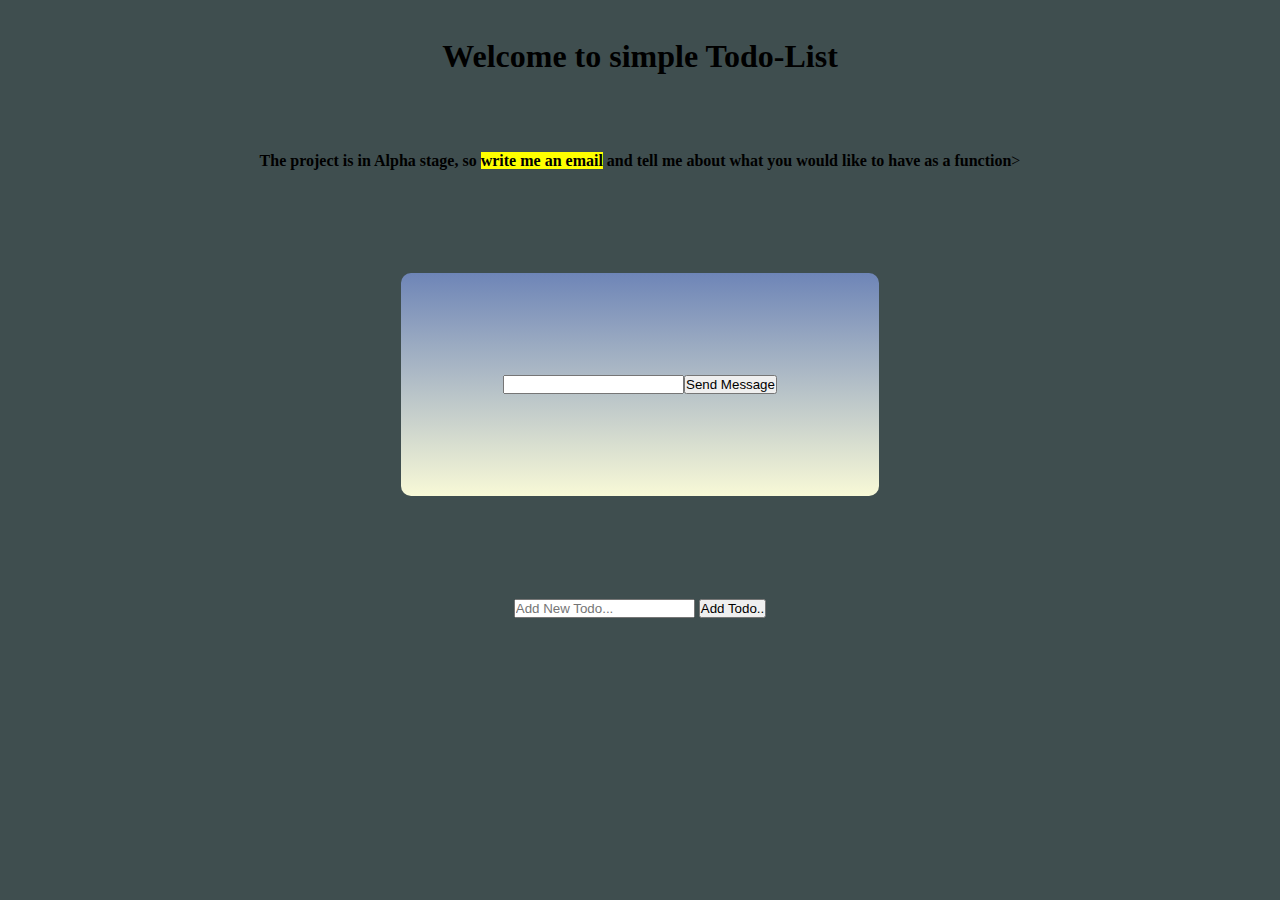
<file: index.html>
<!DOCTYPE html>
<html lang="en">
<head>
    <meta charset="UTF-8">
    <title>Michael's TodoList</title>

    <!-- CSS only -->
    <link href="https://cdn.jsdelivr.net/npm/bootstrap@5.2.0/dist/css/bootstrap.min.css" rel="stylesheet"
          integrity="sha384-gH2yIJqKdNHPEq0n4Mqa/HGKIhSkIHeL5AyhkYV8i59U5AR6csBvApHHNl/vI1Bx" crossorigin="anonymous">

    <!--Main Stylesheet-->
    <link rel="stylesheet" href="styles.css">
</head>
<body>
<div class="fullHeight container-fluid">
    <div class="container">

        <!--banner-->
        <h1 class="display-6 text-muted">Welcome to simple Todo-List</h1>
        <p class=""><strong>The project is in Alpha stage, so <mark>write me an email</mark> and tell me about what you would like to have as a function</strong>></p>

        <!--contact input-->
        <div class="contactDiv">
        <input id="emailInput" type="text" class="form-control"/>
        <button onclick="sendMail()" type="submit" class="btn btn-light">Send Message</button>
        </div>

            <!--Todolist Body-->
        <div class="todoListDiv">
        <input placeholder="Add New Todo..." id="myInput" class="form-control">
        <button onclick="addTodoinList()" id="myButton" class="btn btn-sm">Add Todo..</button>
        <ul id="myUl">

        </ul>
        </div>
    </div>
</div>

<script src="app.js"></script>

</body>
</html>
</file>
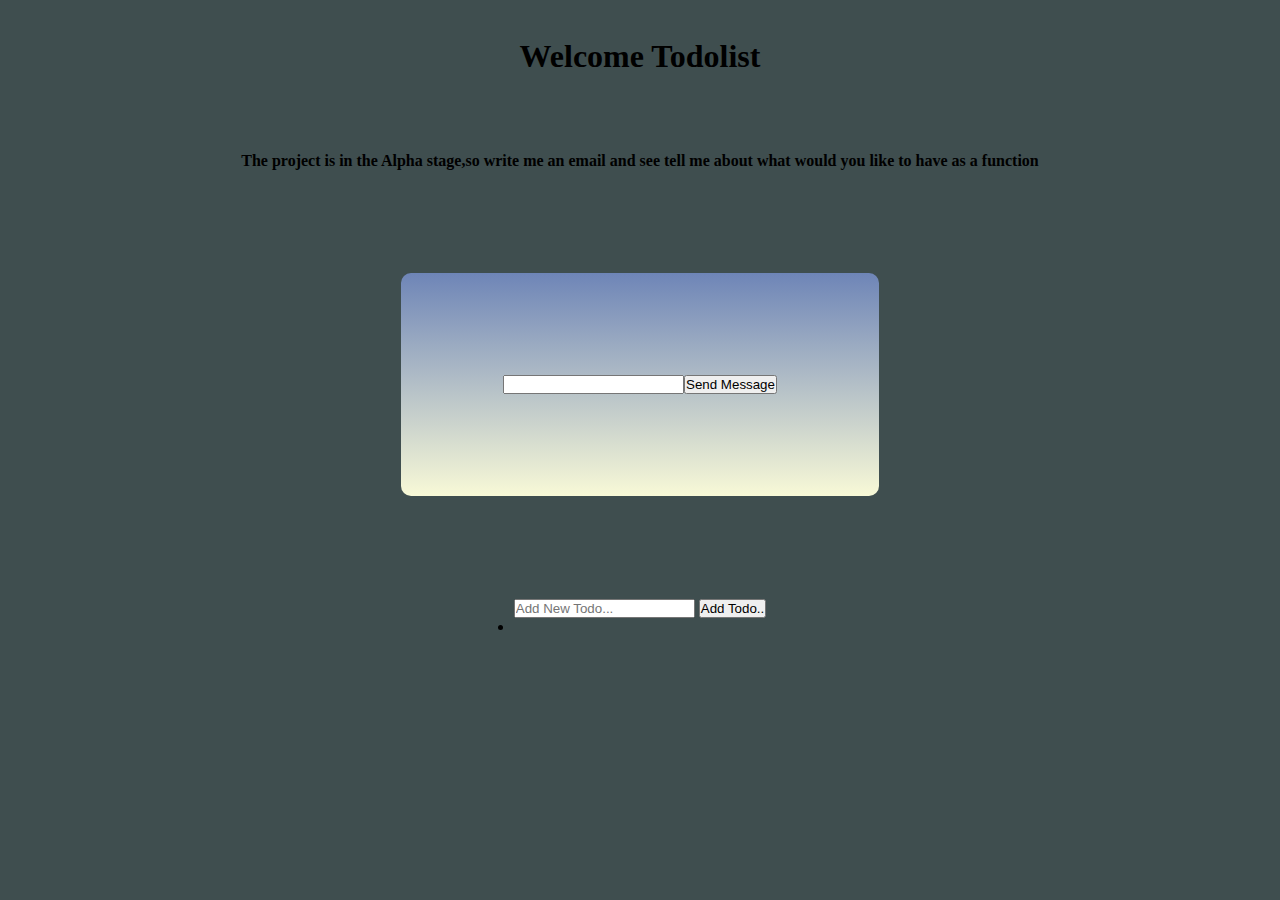
<file: index2.html>
<!DOCTYPE html>
<html lang="en">
<head>
    <meta charset="UTF-8">
    <title>kingsley Todolist</title>
    <!-- CSS only -->
    <link href="https://cdn.jsdelivr.net/npm/bootstrap@5.2.0/dist/css/bootstrap.min.css" rel="stylesheet"
          integrity="sha384-gH2yIJqKdNHPEq0n4Mqa/HGKIhSkIHeL5AyhkYV8i59U5AR6csBvApHHNl/vI1Bx" crossorigin="anonymous">
    <!-- main stylesheet-->
    <link rel="stylesheet" href="styles.css">
</head>
<body>
<div class="fullHeight container-fluid">
    <div class="container">
        <h1 class="display-6">Welcome Todolist</h1>
        <p class=""><strong>
            The project is in the Alpha stage,so write me an email and see
            tell me about what would you like to have as a function</strong></p>
        <!--        contact input-->
        <div class="contactDiv">
            <input id="emailInput" type=" text" class="form-control"/>
            <button onclick="sendMail()" type="submit" class="btn btn-light">Send Message</button>
        </div>
        <!--        TodoList Body-->
        <div class="todoListDiv">
            <input placeholder="Add New Todo..." id="myInput" class="form-control">
            <button  onclick="addTodoinList()" id="myButton" class="btn btn sm">Add Todo..</button>
            <ul id="myUL">
                <li></li>
            </ul>
        </div>
    </div>

    <script src="app.js"></script>

</body>
</html>
</file>
<file: styles.css>
* {
    padding: 0;
    margin: 0;
}

:root{
    --randomColor0: rgba(110,133,183,1);
    --randomColor1: rgba(248,249,215,1);
}

.fullHeight {
    height: 100vh;
    background: #3F4E4F;
    /* display: flex; */
}

.container {
    display: flex;
    flex-direction: column;
    justify-content: space-evenly;
    align-items: center;
}

.display-6, p {
    padding: 3%;
}

.contactDiv {
    display: flex;
    align-items: center;
    background: linear-gradient(var(--randomColor0),var(--randomColor1));
    margin: 5%;
    padding: 8%;
    border-radius: 10px;
}

.todoListDiv {
    padding: 3%;
}

#myButton:hover {
    box-shadow: 0 5px 20px white;
    transition: box-shadow 800ms;
}
</file>
